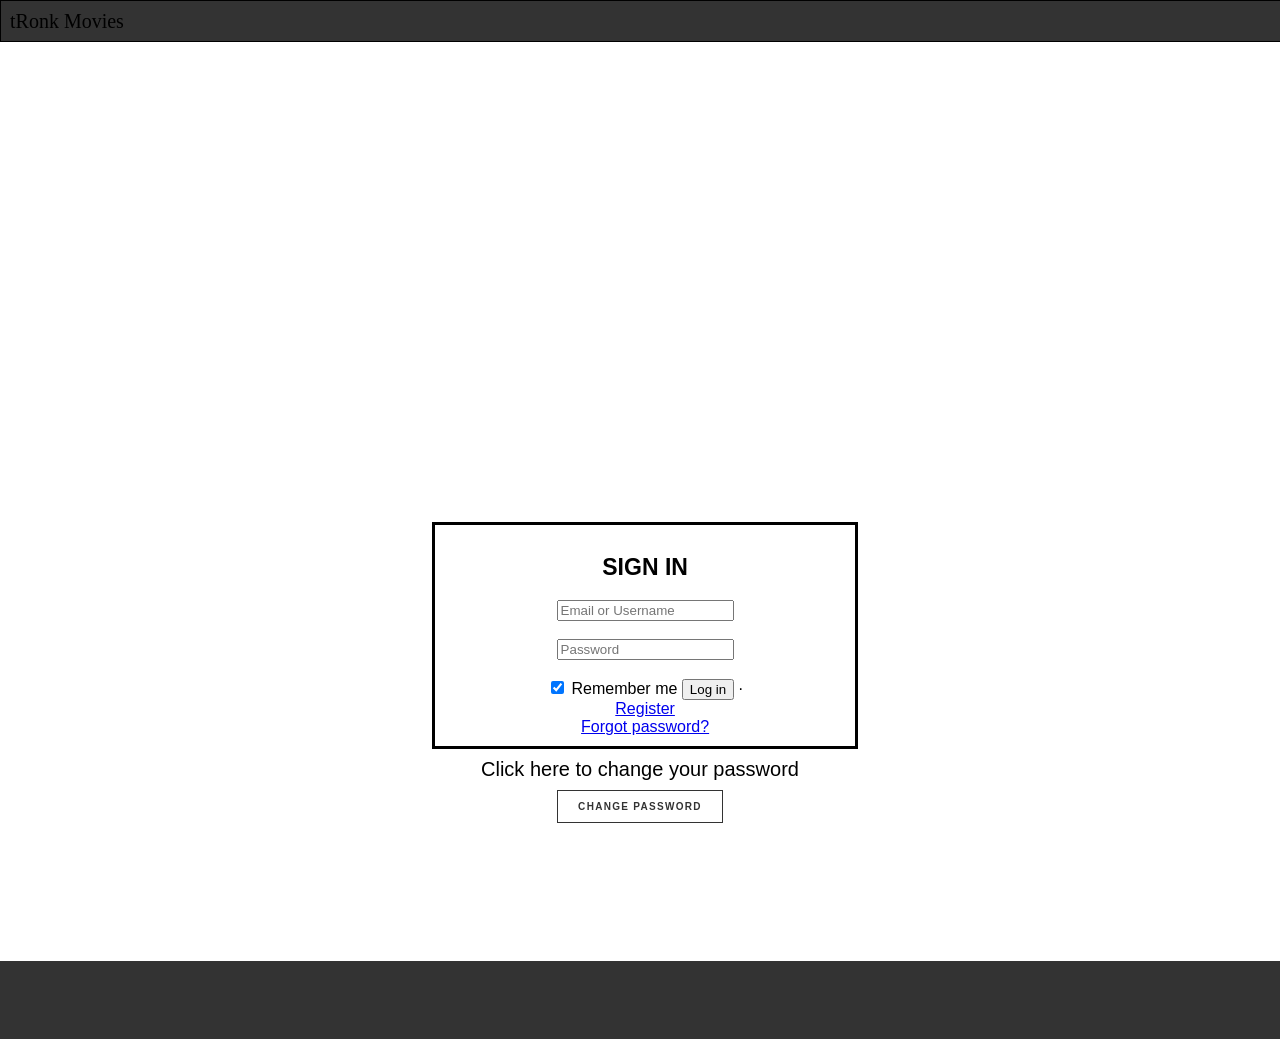
<file: index.html>
<!doctype html>
<html>
  <head>
    <title>Login Page</title>
    <link href="css/style.css" rel="stylesheet" type="text/css">

    <script src="https://cdn.firebase.com/js/client/2.2.9/firebase.js"></script>
    <script src="http://ajax.googleapis.com/ajax/libs/jquery/1.9.1/jquery.min.js"></script>
    <script src="js/User_handling.js"></script>
    
  </head>
  <body>
    <div class="header">
    <div class="nameLogo">
    <p>tRonk Movies</p>
    </div> 
    </div>

  <div class="jumbotron">
    <div class="container">  
      <div class="main">
          

      </div>
    </div>
  </div>

  <div class="supporting">
    <div class="container">

      <div class="col">
          <div id= "container" style ="width : 400px; margin :auto; border: auto; border-style : solid; padding: 10px">
            <h2>SIGN IN</h2>

              <input type="text" id="signin-email" class="text-input email-input" name="session[username_or_email]" autocomplete="on" placeholder="Email or Username"  />
                     
              <br/><br/>
                  
              <input type="password" id="signin-password" class="text-input flex-table-input" name="session[password]" placeholder="Password"/>
                    
              <br/><br/>

              <label class="t1-label remember">
              <input type="checkbox" value="1" name="remember_me" checked="checked">
              <span>Remember me</span>
              </label>

              <button type="submit" name="login" onclick = "loginfunc()"> Log in </button>
                  
              <span class="separator">&middot;</span>
              <div><a class="forgot" href="sign_up.html">Register</a></div>
              <a class="forgot" href="pass_reset2.html">Forgot password?</a>

          </div>
      </div>
        
        <div class="col">
          <p>Click here to change your password</p>
          <a class="btn-default" href="pass_change.html">Change Password</a>
          <p id="show_error"></p>
        </div>
  </div>
      

    </div>
      <div class="clearfix"></div>
    </div>

    <div class="footer">
      <div class="container">
        <p> </p>
      </div>
    </div>
  </body>
</html>
</file>
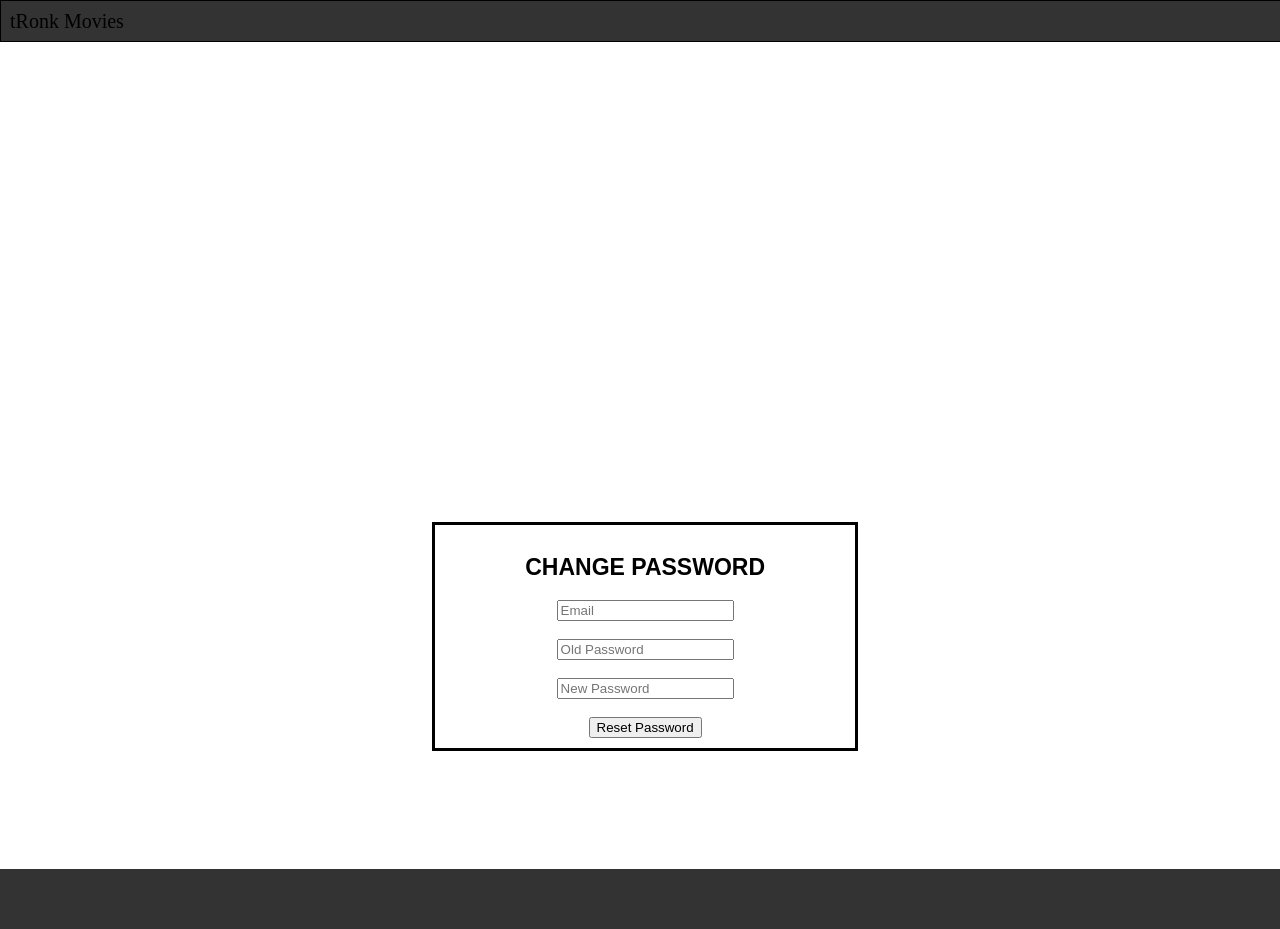
<file: pass_change.html>
<!doctype html>
<html>
  <head>
    <title>Change Password Page</title>
    <link href='css/style.css' rel='stylesheet' type='text/css'>
    <script src="https://cdn.firebase.com/js/client/2.2.9/firebase.js"></script>
    <script src="http://ajax.googleapis.com/ajax/libs/jquery/1.9.1/jquery.min.js"></script>
    <script src="js/User_handling.js"></script>
    
  </head>
  <body>
    <div class="header">
    <div class="nameLogo">
      <p>tRonk Movies</p>
    </div> 
    </div>

    <div class="jumbotron">
      <div class="container">  
        <div class="main">
          
        </div>
      </div>
    </div>

    <div class="supporting">
      <div class="container">
        
        <div class="col">
          
          <div id= "container" style ="width : 400px; margin :auto; border: auto; border-style : solid; padding: 10px">
            <h2>CHANGE PASSWORD</h2>

                <input type="text" id="pass-change-email" class="text-input email-input" name="session[Email]" autocomplete="on"
                placeholder="Email"  />
                     
                <br/><br/>
              
                <input type="password" id="old-password" class="text-input email-input" name="session[old_password]" autocomplete="on"
                placeholder="Old Password"  />
                     
                <br/><br/>
                  
                <input type="password" id="new-password" class="text-input flex-table-input" name="session[new_password]" placeholder="New Password"/>
                    
                <br/><br/>

                <button type="submit" id = "pass_reset" onclick = "changePassfunc()"> Reset Password  </button>
          </div>
            <p id = "changePass_msg"></p>
          </div>
        </div>    
      </div>    
      
    </div>
      <div class="clearfix"></div>
    </div>
    <div class="footer"></div>
    
  </body>
</html>
</file>
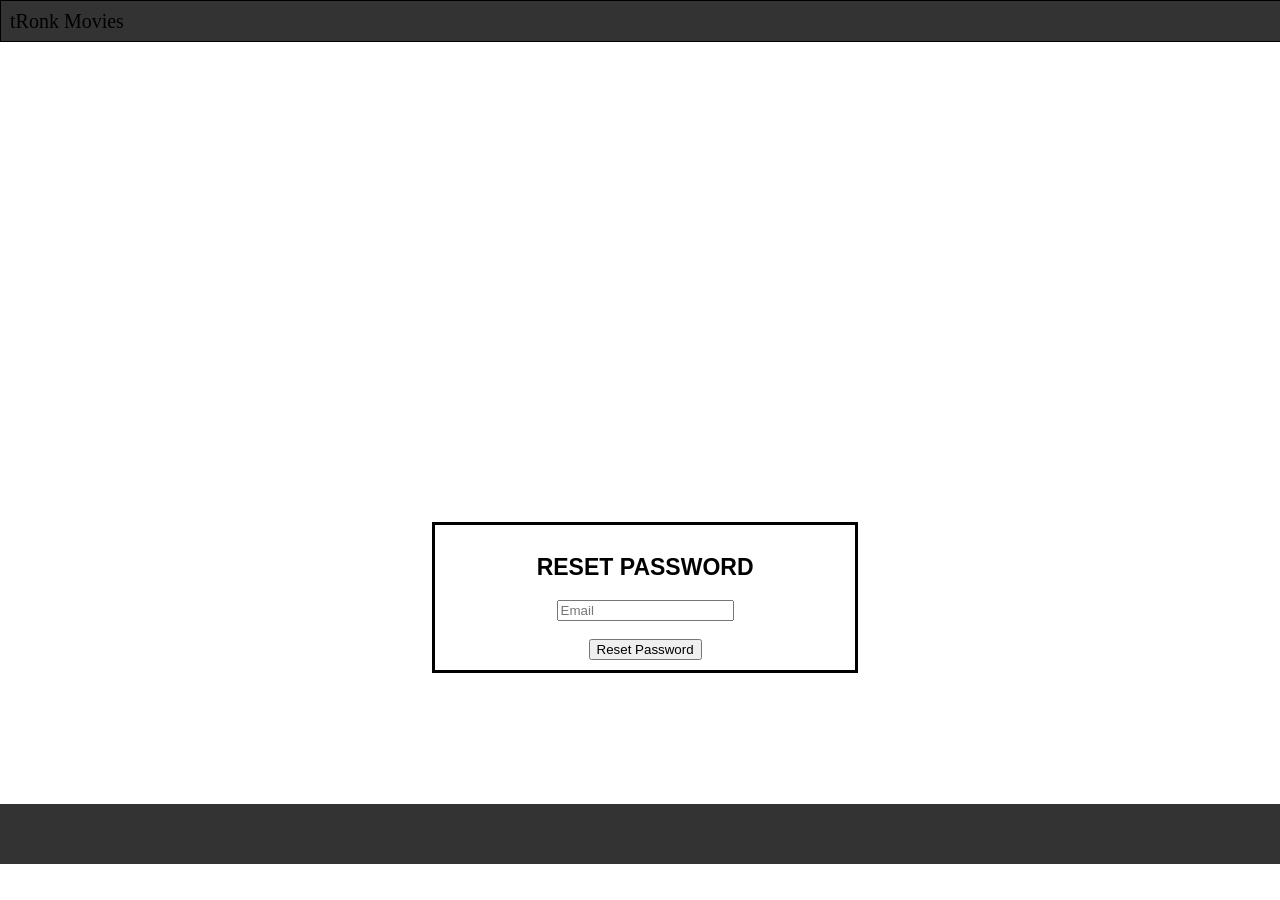
<file: pass_reset2.html>
<!doctype html>
<html>
  <head>
    <title>Reset Password</title>
    <link href='css/style.css' rel='stylesheet' type='text/css'>
    <script src="https://cdn.firebase.com/js/client/2.2.9/firebase.js"></script>
    <script src="http://ajax.googleapis.com/ajax/libs/jquery/1.9.1/jquery.min.js"></script>
    <script src="js/User_handling.js"></script>
  </head>
  <body>
    <div class="header">
    <div class="nameLogo">
      <p>tRonk Movies</p>
    </div> 
    </div>

    <div class="jumbotron">
      <div class="container">  
        <div class="main">
          
        </div>
      </div>
    </div>

    <div class="supporting">
      <div class="container">
        
        <div class="col">
          
          <div id= "container" style ="width : 400px; margin :auto; border: auto; border-style : solid; padding: 10px">
            <h2>RESET PASSWORD</h2>

            <input type="text" id="pass-reset-email" class="text-input email-input" name="session[Email]" autocomplete="on"placeholder="Email"/>
                     
            <br/><br/>
            <button type="submit" id = "pass_reset" onclick = "forget_passfunc()"> Reset Password  </button>
          </div>
          <p id = "reset_msg"></p>
          <p id = "reset_msg2"></p>  
        </div>
      </div>    
    </div> 

    </div>
      <div class="clearfix"></div>
    </div>

  <div class="footer"></div>
    
  </body>
</html>
</file>
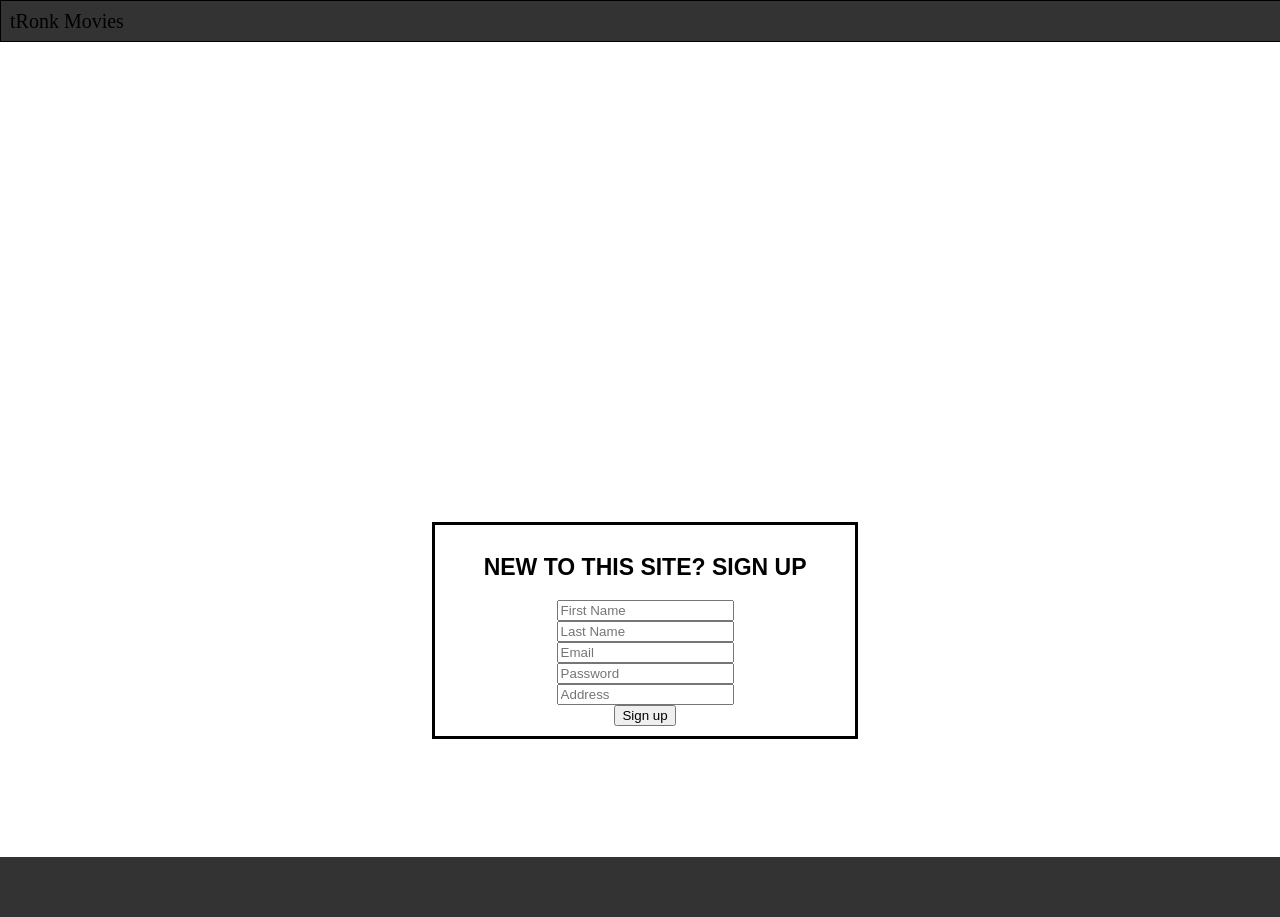
<file: sign_up.html>
<!doctype html>
<html>
  <head>
    <link href="css/style.css" rel="stylesheet" type="text/css">
    <script src="http://ajax.googleapis.com/ajax/libs/jquery/1.9.1/jquery.min.js"></script>
    <script src="https://cdn.firebase.com/js/client/2.2.9/firebase.js"></script>
    <script src="js/User_handling.js"></script>
    
  </head>
  <body>
    <div class="header">
    <div class="nameLogo">
      <p>tRonk Movies</p>
    </div> 
    </div>

    <div class="jumbotron">
      <div class="container">  
        <div class="main">
        
        </div>
      </div>
    </div>

    <div class="supporting">
      <div class="container">
        
        <div class="col">
          <div id= "container" style ="width : 400px; margin :auto; border: auto; border-style : solid; padding: 10px">
          
          <h2><strong>New to this site?</strong> Sign up</h2>

            <div class="field">
              <input type="text" class="text-input" autocomplete="off" name="user[name]" id = "reg_first_name" maxlength="30" placeholder="First Name">
            </div>

            <div class="field">
              <input type="text" class="text-input" autocomplete="off" name="user[name]" id = "reg_last_name" maxlength="30" placeholder="Last Name">
            </div>
            
            <div class="field">
              <input type="text" class="text-input email-input" autocomplete="off" name="user[email]" id = "reg_email" placeholder="Email">
            </div>
            
            <div class="field">
              <input type="password" class="text-input" name="user[user_password]" id = "reg_pass" placeholder="Password">
            </div>

            <div class="field">
              <input type="address" class="text-input" name="user[user_address]" id ="reg_add" placeholder="Address">
            </div>

        <button type="submit" class="btn signup-btn u-floatRight" onclick = "regfunc()"> Sign up  </button>
      </div>
      <p id = "sign-up-error"></p>
      </div>
    </div>    
  </div>    
      
    </div>
      <div class="clearfix"></div>
    </div>

    <div class="footer"></div>
    
  </body>
</html>
</file>
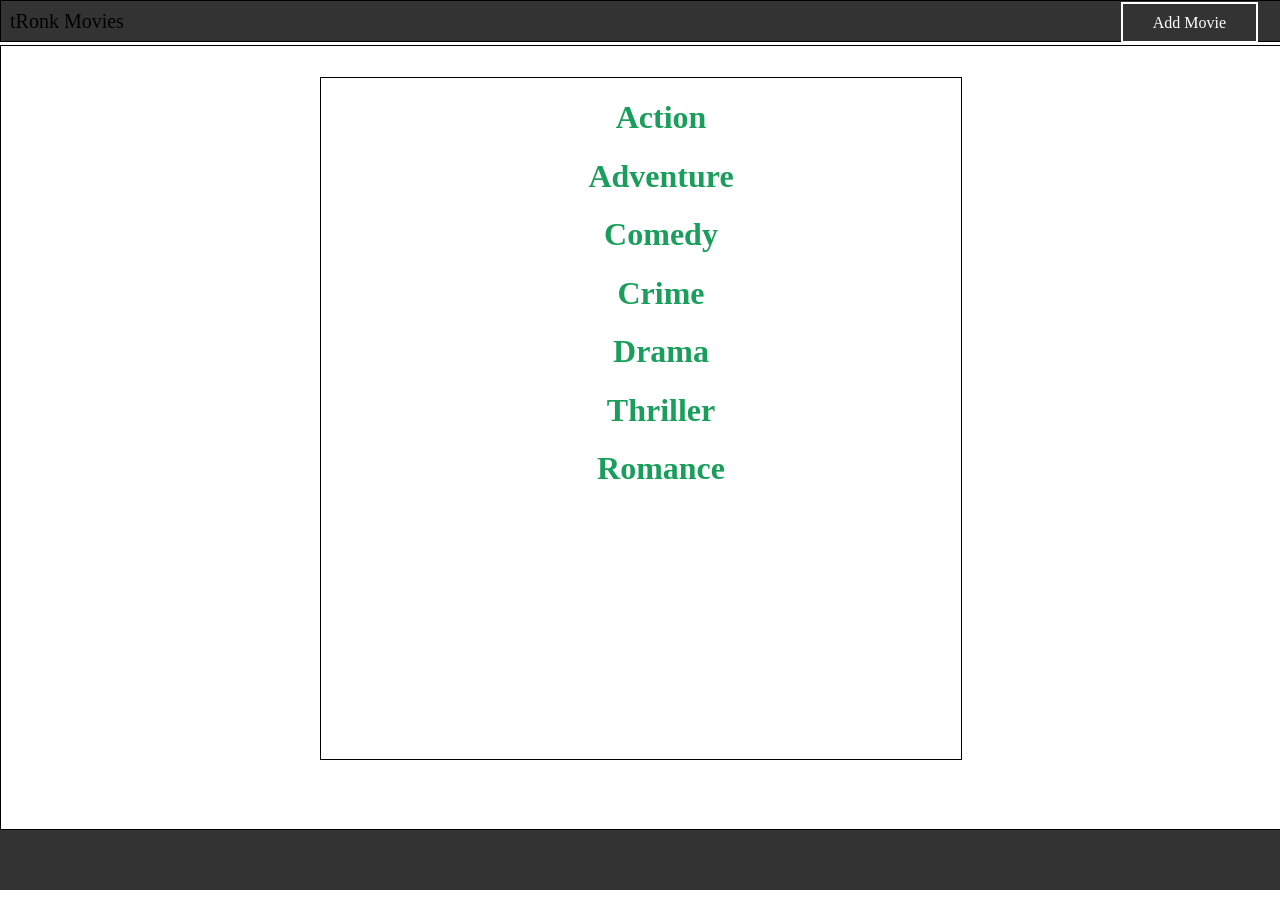
<file: user.html>
<DOCType html>
<html>
<head>
<title>Firebase test</title>
<script src="https://ajax.googleapis.com/ajax/libs/jquery/1.11.3/jquery.min.js"></script>
<script src="https://cdn.firebase.com/js/client/2.2.9/firebase.js"></script>
<script src="js/manager.js" type="text/javascript"></script>
<script src="js/movie.js" type="text/javascript"></script>
<link href="css/style.css" type="text/css" rel = "stylesheet"/>
</head>
<body>
	<div class="header">
		<div class="nameLogo">
			<p>tRonk Movies</p>
		</div>
	
		<div class="indepOptions">
			<a href="#" id="addMovie">Add Movie</a>
		</div>	
	</div>
	
	<div class="center">

		<div class="errorContainer">
			<p id="status"><p>
		</div>

		<div id="categoryContainer" class="center">
			<ul>
				<li>
					<h1>Action</h1>
					<ul id="actionCat">
					</ul> 
				</li>

				<li>
					<h1>Adventure</h1>
					<ul id="adventureCat">
					</ul> 
				</li> 

				<li >
					<h1>Comedy</h1>
					<ul id="comedyCat">
					</ul>  
				</li>

				<li>
					<h1>Crime</h1> 
					<ul id="crimeCat">
					</ul> 
				</li>

				<li>
					<h1>Drama</h1>
					<ul id="dramaCat">
					</ul> 
				</li>

				<li>
					<h1>Thriller</h1> 
					<ul id="thrillerCat">
					</ul> 
				</li>

				<li>
					<h1>Romance</h1> 
					<ul id="romanceCat">
					</ul> 
				</li>
			</ul>
		</div>
		
	</div>

	<div class="footer">
		
	</div>
</body>
</html>
</file>
<file: css/style.css>
html, body {
  margin: 0;
  padding: 0;
}

.container {
  max-width: 1500px;
  margin: 0 auto;
  padding: 0 10px;
}

.header {
  width: 100%;
  height: 40px;
  background: #000;
  color: #fff;
  border: 1px solid #000;

}

      
.jumbotron {
  background: url(http://00.edu-cdn.com/files/static/family-movie-night/family-movie-night-banner.jpg) no-repeat center center;
  background-size: cover;
  height: 400px;
}

.header {
  background-color: #333;
}

.nav {
  list-style-type: none;
  margin: 0;
  padding: 20px 0;
}

.main {
  position: relative;
  top: 180px;
  text-align: center;
}

.main h1 {
  color: #333;
  font-family: 'Raleway', sans-serif;
  font-weight: 600;
  font-size: 70px;
  margin-top: 0;
  margin-bottom: 80px;
  text-transform: uppercase;
}

.btn-default {
  border: 1px solid #333;
  color: #333;
  font-family: 'Raleway', sans-serif;
  font-weight: 600;
  font-size: 10px;
  letter-spacing: 1.3px;
  padding: 10px 20px;
  text-decoration: none;
  text-transform: uppercase;  
  display: inline-block;
  margin-bottom: 20px;      
}


.supporting {
  padding-top: 80px;
  padding-bottom: 100px;
}

.supporting .col {
  margin: auto;
  padding: auto;
  width: 33%;
  font-family: 'Raleway', sans-serif;
  text-align: center;
}


.supporting h2 {
  font-weight: 600;
  font-size: 23px;
  text-transform: uppercase;
}



.clearfix {
  clear: both;
}

.footer {
  background-color: #333;
  color: #fff;
  padding: 30px 0;
}


#deleteMovie, #editMovie, #borrowMovie, #returnMovie{
  display: none;
}



.header .indepOptions {
  float: right;
  padding: 13px;
}

.header .nameLogo{
  float: left;
  padding: 0px;
  font-family: Cursive;
  font-size: 15px
}
.indepOptions a{
  text-decoration: none;
  color: #fff;
  border: 2px solid #fff;
  margin: 10px;
  padding: 10 30px;
}

.center {
  text-align: center;
  width: 100%;
  height: 87%;
  margin: auto;
  border: 1px solid #000;
  background: url(http://00.edu-cdn.com/files/static/family-movie-night/family-movie-night-banner.jpg) no-repeat center center;
  background-size: cover;
  overflow-y: scroll;
}

.center .internal {
  margin: 10px;
}

select {
  width: 30%;
  height: 5%;
}

.center .internal{
  margin-top: 15%;
  margin-left: -10%;
}

#addContainer {
  position: relative;
  width: 15%;
  top: -50%;
  right: -83%;
  border: 1px solid #fff;
  display: none;
  float: left;
}

#editContainer {
  position: relative;
  margin-left: 35%;
  width: 20%;
  display: none;
}

#editContainer li{
  display: block;
  margin: 10px auto;
  padding: 5px;
  width: 80%;
}

#editContainer label{
  display: block;
}

#addContainer input {
  display: block;
  padding: 10px;
  margin: 10px;
}

#addContainer button, #editContainer button{
  padding: 6px;
  margin: 3px;
  border-radius: 7%;
}

.dependent {
  display: none;
}

.form-format {
  margin: 100px auto;
}

.form-format input, select{
  display: block;
  margin: 10px auto;
  padding: 7px;
}

ul {
  list-style: none;
}

#categoryContainer {
  overflow-y: scroll;
  color: #199E5B;
  background: rgba(255, 255, 255, 0.56);
  width:50%;
}

#categoryContainer li{
  margin: 10px;
}

#categoryContainer a, p{
  color: #000000;
  font-size: 20px;
  padding: 4px;
  border-radius: 5%;
  margin: 5px
}
</file>
